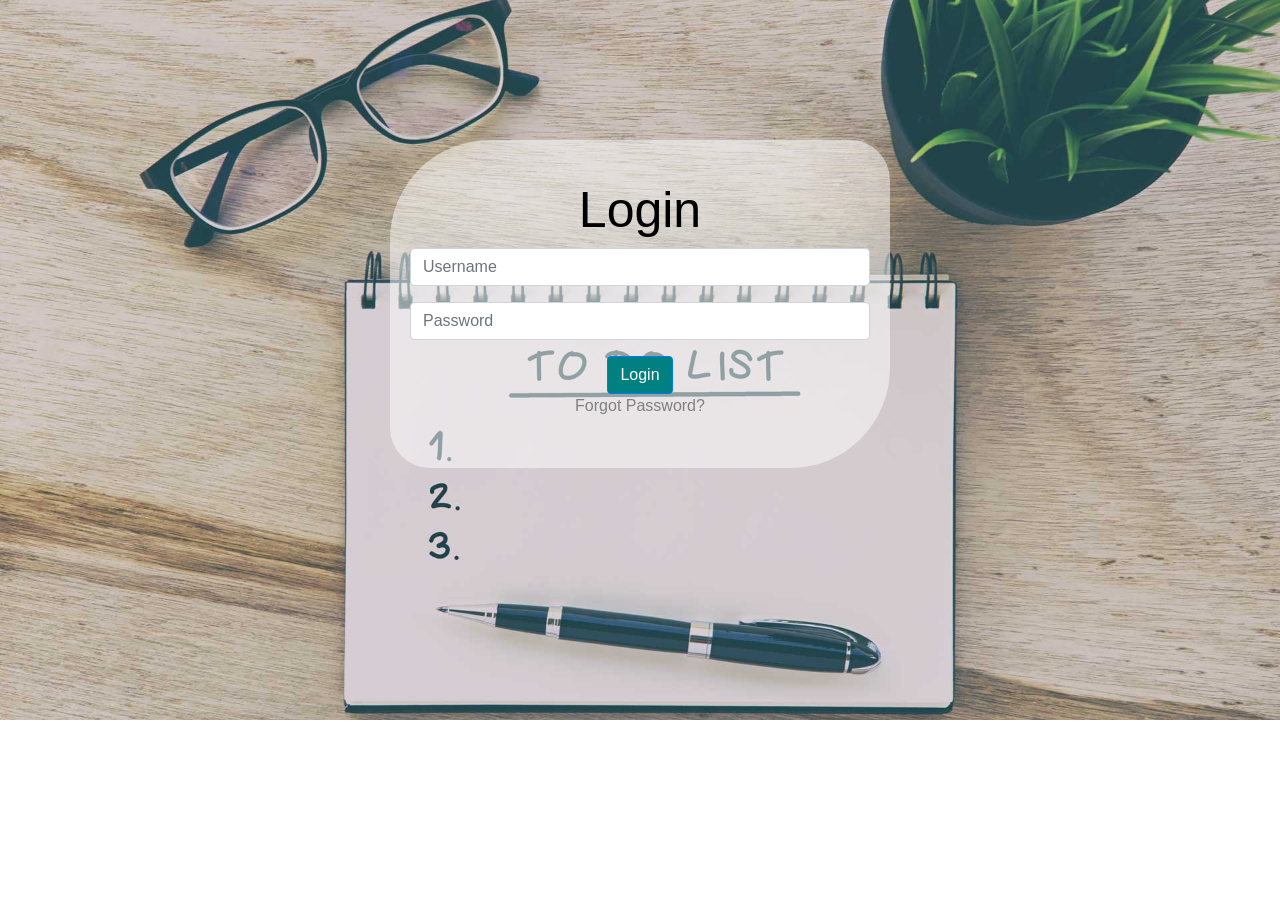
<file: index.html>
<!DOCTYPE html>
<html lang="en">

<head>
    <meta charset="UTF-8">
    <meta name="viewport" content="width=device-width, initial-scale=1.0">
    <title>Login</title>

    <!-- BOOTSTRAP -->
    <script src="https://code.jquery.com/jquery-3.5.1.slim.min.js" integrity="sha384-DfXdz2htPH0lsSSs5nCTpuj/zy4C+OGpamoFVy38MVBnE+IbbVYUew+OrCXaRkfj" crossorigin="anonymous"></script>
    <script src="https://cdn.jsdelivr.net/npm/popper.js@1.16.1/dist/umd/popper.min.js" integrity="sha384-9/reFTGAW83EW2RDu2S0VKaIzap3H66lZH81PoYlFhbGU+6BZp6G7niu735Sk7lN" crossorigin="anonymous"></script>
    <script src="https://cdn.jsdelivr.net/npm/bootstrap@4.5.3/dist/js/bootstrap.min.js" integrity="sha384-w1Q4orYjBQndcko6MimVbzY0tgp4pWB4lZ7lr30WKz0vr/aWKhXdBNmNb5D92v7s" crossorigin="anonymous"></script>
    <link rel="stylesheet" href="https://cdn.jsdelivr.net/npm/bootstrap@4.5.3/dist/css/bootstrap.min.css" integrity="sha384-TX8t27EcRE3e/ihU7zmQxVncDAy5uIKz4rEkgIXeMed4M0jlfIDPvg6uqKI2xXr2" crossorigin="anonymous">
    <script src="https://cdn.jsdelivr.net/npm/bootstrap@4.5.3/dist/js/bootstrap.bundle.min.js" integrity="sha384-ho+j7jyWK8fNQe+A12Hb8AhRq26LrZ/JpcUGGOn+Y7RsweNrtN/tE3MoK7ZeZDyx" crossorigin="anonymous"></script>
    <!-- BOOTSTRAPEND -->
    <!-- jQuery -->
    <script src="https://ajax.googleapis.com/ajax/libs/jquery/3.5.1/jquery.min.js"></script>
    <!-- jQuery End -->
    <link rel="stylesheet" href="./css/index.css">
</head>

<body background="./images/ToDoList_1920x1080.jpg">
    <div class="container">
        <h2 style="text-align: center;font-size: 50px;">Login</h2>

        <form action="#" id="loginform" onsubmit="input();" >
            <div class="form-group">
                <input type="text" required class="form-control" id="username" placeholder="Username" onkeyup="">
            </div>
            <div class="form-group">
                <input type="password" required class="form-control" id="password" placeholder="Password" >
            </div>
            <button type="submit" class="btn btn-primary logbut" style="background-color: teal; text-align: center;" >Login</button>
            <div class="login ">
                <a href="index.html" style="color:grey; ">Forgot Password?</a>
            </div>
        </form>

    </div>
    <script src="index.js"></script>
</body>

</html>
</file>
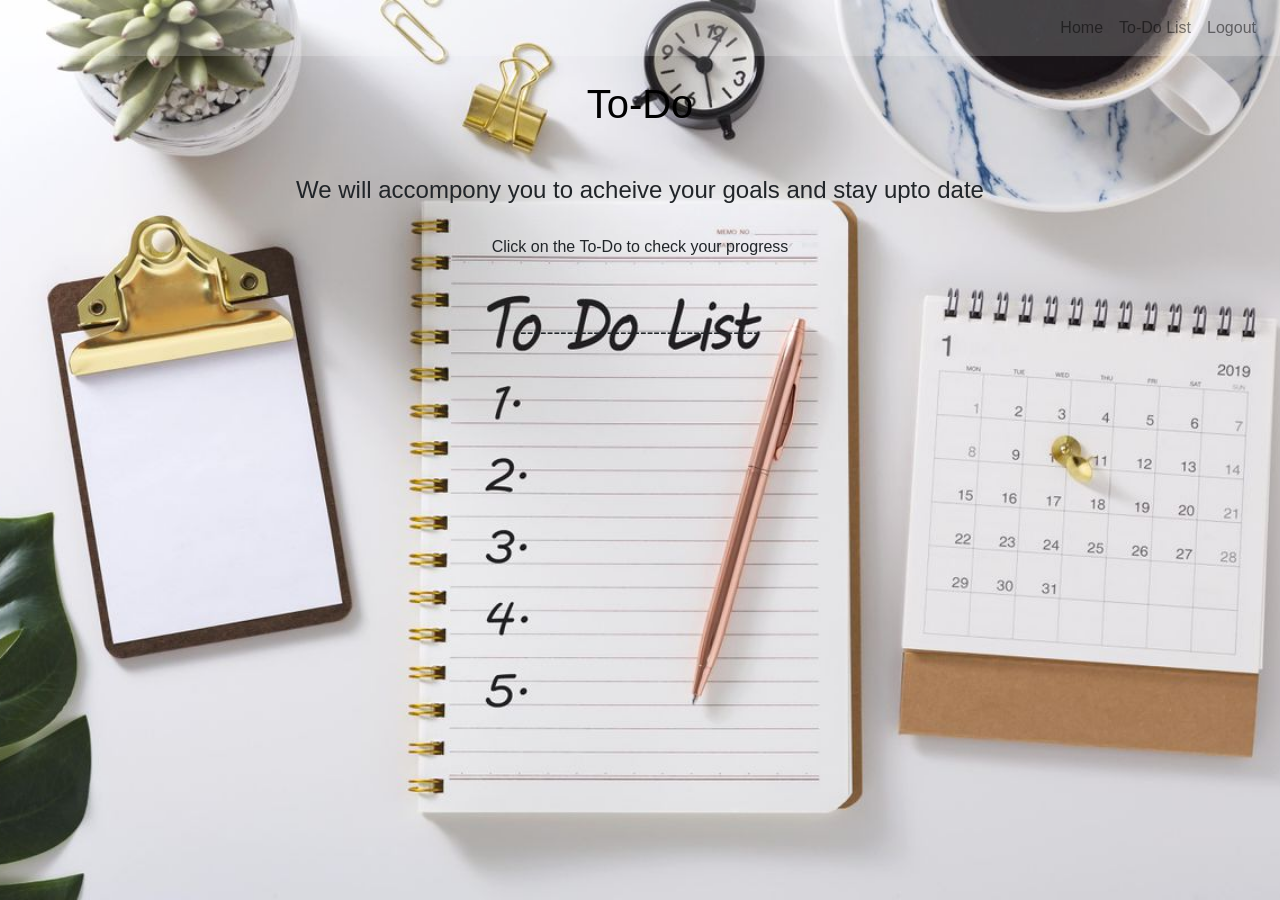
<file: home.html>
<!DOCTYPE html>
<html lang="en">

<head>
    <meta charset="UTF-8">
    <meta name="viewport" content="width=device-width, initial-scale=1.0">
    <title>TODO</title>

    <!-- BOOTSTRAP -->
    <script src="https://code.jquery.com/jquery-3.5.1.slim.min.js" integrity="sha384-DfXdz2htPH0lsSSs5nCTpuj/zy4C+OGpamoFVy38MVBnE+IbbVYUew+OrCXaRkfj" crossorigin="anonymous"></script>
    <script src="https://cdn.jsdelivr.net/npm/popper.js@1.16.1/dist/umd/popper.min.js" integrity="sha384-9/reFTGAW83EW2RDu2S0VKaIzap3H66lZH81PoYlFhbGU+6BZp6G7niu735Sk7lN" crossorigin="anonymous"></script>
    <script src="https://cdn.jsdelivr.net/npm/bootstrap@4.5.3/dist/js/bootstrap.min.js" integrity="sha384-w1Q4orYjBQndcko6MimVbzY0tgp4pWB4lZ7lr30WKz0vr/aWKhXdBNmNb5D92v7s" crossorigin="anonymous"></script>
    <link rel="stylesheet" href="https://cdn.jsdelivr.net/npm/bootstrap@4.5.3/dist/css/bootstrap.min.css" integrity="sha384-TX8t27EcRE3e/ihU7zmQxVncDAy5uIKz4rEkgIXeMed4M0jlfIDPvg6uqKI2xXr2" crossorigin="anonymous">
    <script src="https://cdn.jsdelivr.net/npm/bootstrap@4.5.3/dist/js/bootstrap.bundle.min.js" integrity="sha384-ho+j7jyWK8fNQe+A12Hb8AhRq26LrZ/JpcUGGOn+Y7RsweNrtN/tE3MoK7ZeZDyx" crossorigin="anonymous"></script>
    <!-- BOOTSTRAPEND -->
    <!-- jQuery -->
    <script src="https://ajax.googleapis.com/ajax/libs/jquery/3.5.1/jquery.min.js"></script>
    <!-- jQuery End -->
    <link rel="stylesheet" href="./css/home.css">
</head>

<body background="./images/2.jpg">
    <!-- NavBar -->
    <div class="top-nav">
        <nav class="navbar navbar-expand-lg navbar-light " style="background-color: rgb(255, 255, 255, 0.2);">
            <button class="navbar-toggler" type="button" data-toggle="collapse" data-target="#navbarTogglerDemo01" aria-controls="navbarTogglerDemo01" aria-expanded="false" aria-label="Toggle navigation">
          <span class="navbar-toggler-icon"></span>
        </button>
            <div class="collapse navbar-collapse" id="navbarTogglerDemo01">
                <ul class="navbar-nav ml-auto mt-2 mt-lg-0 head-tag">
                    <li class="nav-item">
                        <a class="nav-link" id="home" href="home.html">Home</a>
                    </li>
                    <li class="nav-item">
                        <a class="nav-link" id="to-do" href="#" >To-Do List</a>
                    </li>
                    <li class="nav-item">
                        <a class="nav-link" id="log-out" href="#">Logout</a>
                    </li>
                </ul>
            </div>
        </nav>
    </div>
    <!-- NavBarEnd -->
<br>
    <h1>To-Do</h1>
    <div id="Site-msg" >
        <br>
        <p>
            <h4>
               We will accompony you to acheive your goals and stay upto date
            </h4>
            <br>
            <h6>
                Click on the  To-Do to check your progress
            </h6>
        </p>
    </div>
    <br>
    <div class="table-container">
        <table class="table" id="table">
            <thead class="thead-dark">
            <tr>
                <th>User ID</th>
                <th>ID</th>
                <th>Title</th>
                <th>Completed</th>
            </tr>            
            </thead>
            <tbody>

            </tbody>

        </table>
        <br>
        <h5>------------------------------------</h5>
    </div>
    <script src="home.js"></script>
    

</body>

</html>
</file>
<file: css/index.css>
* {
    padding: 0px;
    margin: 0px;
}

body {
    background-size: cover;
    background-position: top;
    background-repeat: no-repeat;
    text-align: center;
}

.container {
    max-width: 500px;
    color: black;
    background-color: rgb(255, 255, 255, 0.5);
    padding-top: 40px;
    padding-bottom: 50px;
    padding-left: 20px;
    padding-right: 20px;
    border-radius: 100px 40px;
    margin-top: 140px;
}

.logbut {
    color: white;
    text-align: center;
}
</file>
<file: css/home.css>
* {
    padding: 0px;
    margin: 0px;
}

body {
    background-size: cover;
    background-position: top;
    background-repeat: no-repeat;
    background-attachment: fixed;
}

h1{
    color: rgb(0, 0, 0);
    text-align: center;
}

#Site-msg{    
    text-align: center;
}

.table-container{    
    text-align: center;
    padding-left: 90px;
    margin: 0 auto;
    padding-right: 90px;
    top: 50%;
    background-size: contain;
    background-attachment: fixed;
}

/* todo list */
#todo-head{
    text-align: center;
    background-color: rgb(250, 233, 167);
    font-style: italic;
    font-family: "Times New Roman", Times, serif;
}
#list-body{
    background: url("bgg.webp");
    background-size: contain;
    background-attachment: fixed;
}
</file>
